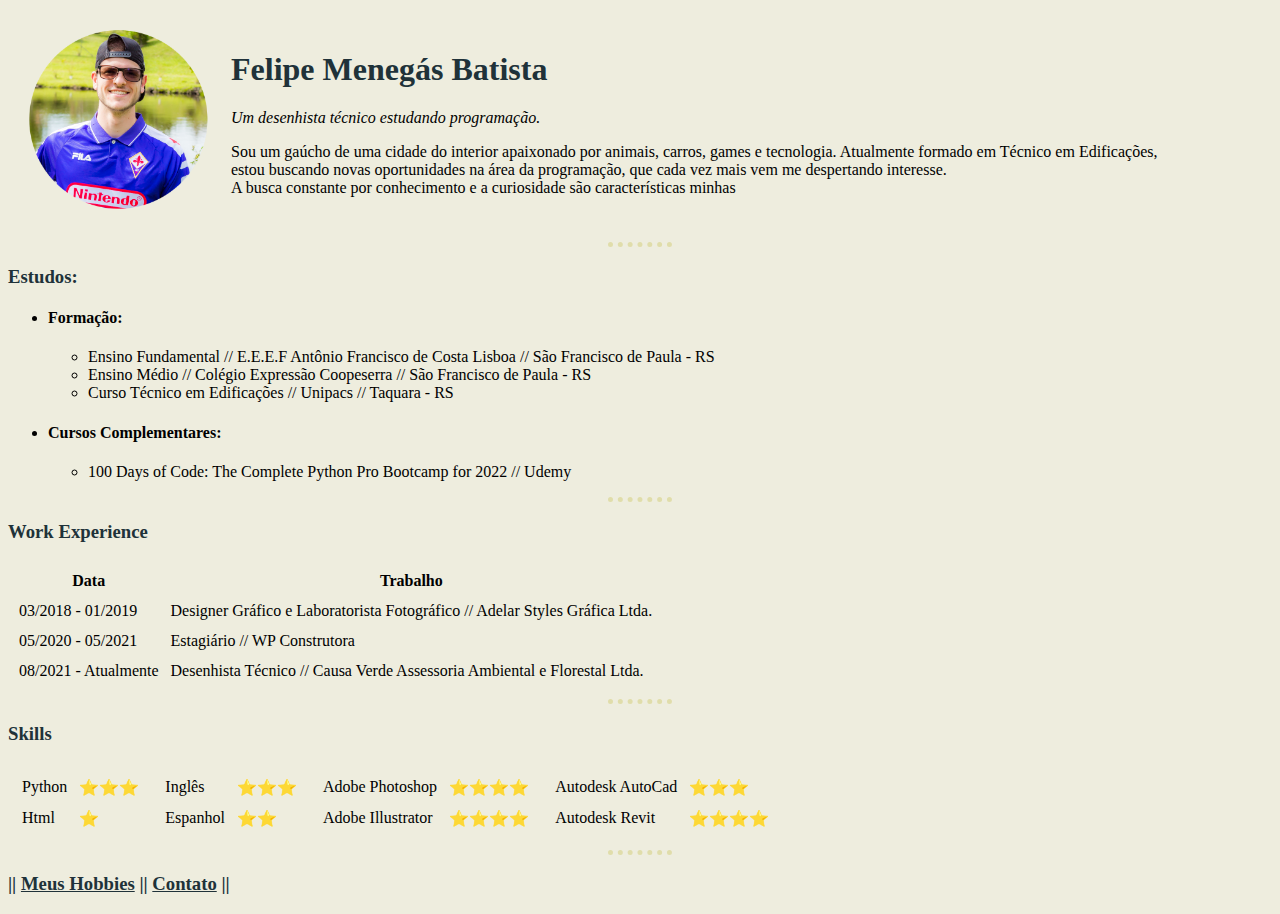
<file: index.html>
<!doctype html>
<html lang="en">
    <head>
        <meta charset="UTF-8">
        <meta name="viewport"
              content="width=device-width, user-scalable=no, initial-scale=1.0, maximum-scale=1.0, minimum-scale=1.0">
        <meta http-equiv="X-UA-Compatible" content="ie=edge">
        <title>Felipe's Resume</title>
        <link rel="stylesheet" href="./CSS/styles.css">
    </head>
    <body>
        <! ––Cabeçalho-- !>
        <table cellspacing="20">
            <tr>
                <td><img src="./images/IMG_3119.png"
            alt="Felipe's profile picture" width="180" height="180"></td>
                <td><h1>Felipe Menegás Batista</h1>

                    <p><em>Um desenhista técnico estudando programação.</em></p>
                    <p>Sou um gaúcho de uma cidade do interior apaixonado por animais, carros, games e tecnologia. Atualmente formado em Técnico em Edificações,<br>
                        estou buscando novas oportunidades na área da programação, que cada vez mais vem me despertando interesse.
                        <br>A busca constante por conhecimento e a curiosidade são características minhas</p></td>
            </tr>
        </table>

        <hr>
        <h3>Estudos:</h3>
        <ul>
            <li><h4>Formação:</h4></li>
                <ul>
                    <li>Ensino Fundamental // E.E.E.F Antônio Francisco de Costa Lisboa // São Francisco de Paula - RS</li>
                    <li>Ensino Médio // Colégio Expressão Coopeserra // São Francisco de Paula - RS</li>
                    <li>Curso Técnico em Edificações // Unipacs // Taquara - RS</li>
                </ul>
            <li><h4>Cursos Complementares:</h4></li>
                <ul>
                    <li>100 Days of Code: The Complete Python Pro Bootcamp for 2022 // Udemy</li>
                </ul>
        </ul>

        <hr>
        <h3>Work Experience</h3>
        <table cellspacing="10">
            <thead>
                <tr>
                    <th>Data</th>
                    <th>Trabalho</th>
                </tr>
            </thead>
            <tbody>
                <tr>
                    <td>03/2018 - 01/2019</td>
                    <td>Designer Gráfico e Laboratorista Fotográfico // Adelar Styles Gráfica Ltda.</td>
                </tr>
                <tr>
                    <td>05/2020 - 05/2021</td>
                    <td>Estagiário // WP Construtora</td>
                </tr>
                <tr>
                    <td>08/2021 - Atualmente</td>
                    <td>Desenhista Técnico // Causa Verde Assessoria Ambiental e Florestal Ltda.</td>
                </tr>
            </tbody>
            <tfoot>

            </tfoot>
        </table>

        <hr>
        <h3>Skills</h3>
        <table>
            <tr>
                <td>
                    <table cellspacing="10">
                        <tr>
                            <td>Python</td>
                            <td>⭐⭐⭐</td>
                        </tr>
                        <tr>
                            <td>Html</td>
                            <td>⭐</td>
                        </tr>
                    </table>
                </td>
                <td>
                    <table cellspacing="10">
                        <tr>
                            <td>Inglês</td>
                            <td>⭐⭐⭐</td>
                        </tr>
                        <tr>
                            <td>Espanhol</td>
                            <td>⭐⭐</td>
                        </tr>
                    </table>
                </td>
                <td>
                    <table cellspacing="10">
                        <tr>
                            <td>Adobe Photoshop</td>
                            <td>⭐⭐⭐⭐</td>
                        </tr>
                        <tr>
                            <td>Adobe Illustrator</td>
                            <td>⭐⭐⭐⭐</td>
                        </tr>
                    </table>
                </td>
                <td>
                    <table cellspacing="10">
                        <tr>
                            <td>Autodesk AutoCad</td>
                            <td>⭐⭐⭐</td>
                        </tr>
                        <tr>
                            <td>Autodesk Revit</td>
                            <td>⭐⭐⭐⭐</td>
                        </tr>
                    </table>
                </td>
            </tr>
        </table>

        <hr>
        <h3>|| <a href="hobbies.html">Meus Hobbies</a> ||
        <a href="contact.html">Contato</a> ||</h3>

    </body>
</html>
</file>
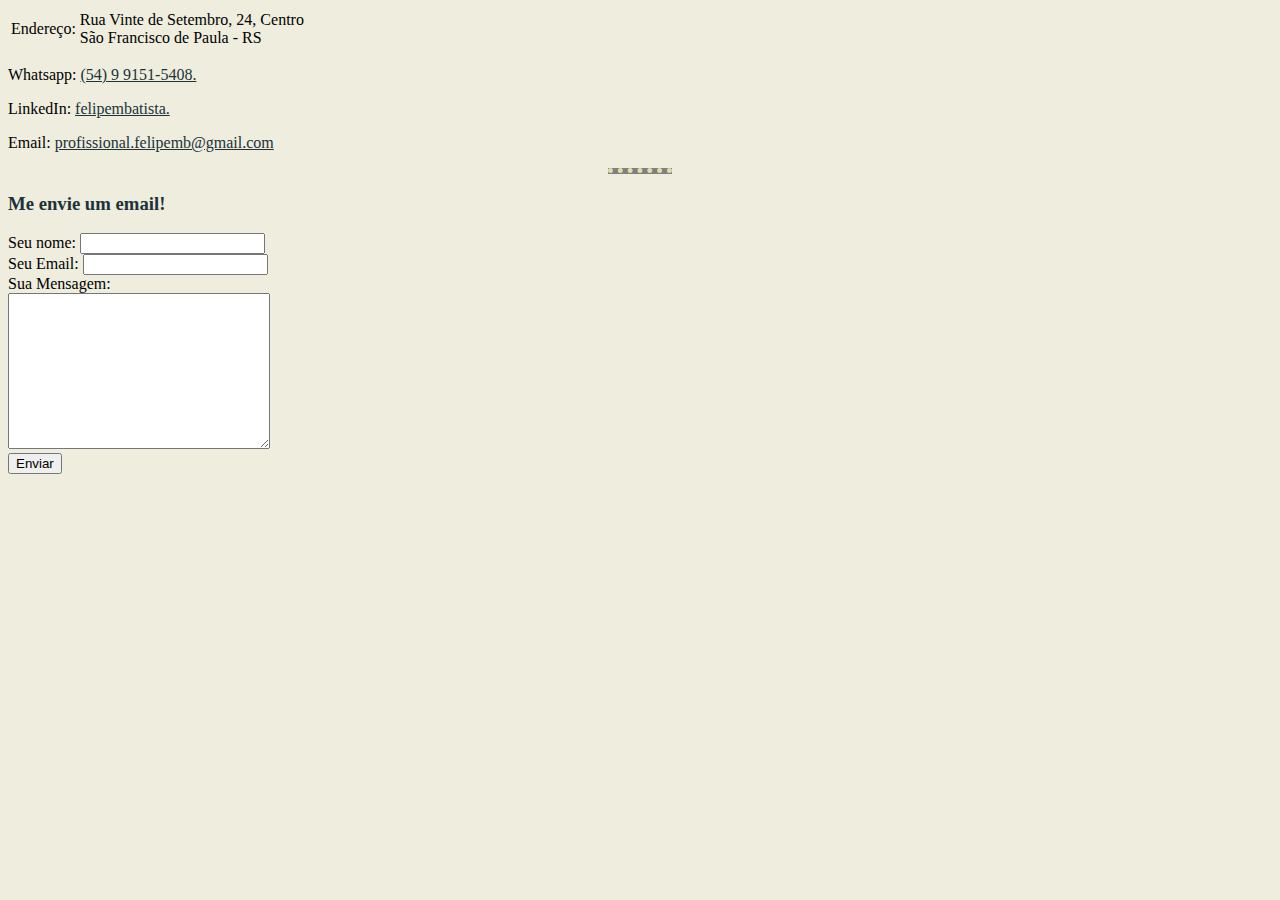
<file: contact.html>
<!doctype html>
<html lang="en">
    <head>
        <meta charset="UTF-8">
        <meta name="viewport"
              content="width=device-width, user-scalable=no, initial-scale=1.0, maximum-scale=1.0, minimum-scale=1.0">
        <meta http-equiv="X-UA-Compatible" content="ie=edge">
        <title>Contact me</title>
        <link rel="stylesheet" href="./CSS/styles.css">
    </head>
    <body>
        <table>
            <tr>
                <td>Endereço:</td>
                <td>Rua Vinte de Setembro, 24, Centro <br> São Francisco de Paula - RS</td>
            </tr>
        </table>
        <p>Whatsapp: <a href="https://wa.me/+5554991515408">(54) 9 9151-5408.</a></p>
        <p>LinkedIn: <a href="https://www.linkedin.com/in/felipembatista/">felipembatista.</a></p>
        <p>Email: <a href="mailto:profissional.felipemb@gmail.com">profissional.felipemb@gmail.com</a></p>

        <hr size="3" noshade="0">
        <h3>Me envie um email!</h3>
        <form action="mailto:profissional.felipemb@gmail.com" method="post" enctype="text/plain">
            <label>Seu nome:</label>
            <input type="text" name="YourName"><br>
            <label>Seu Email:</label>
            <input type="email" name="YourEmail"><br>
            <label>Sua Mensagem:</label><br>
            <textarea name="YourMessage" cols="30" rows="10"></textarea><br>
            <input type="submit" value="Enviar">
        </form>
    </body>
</html>
</file>
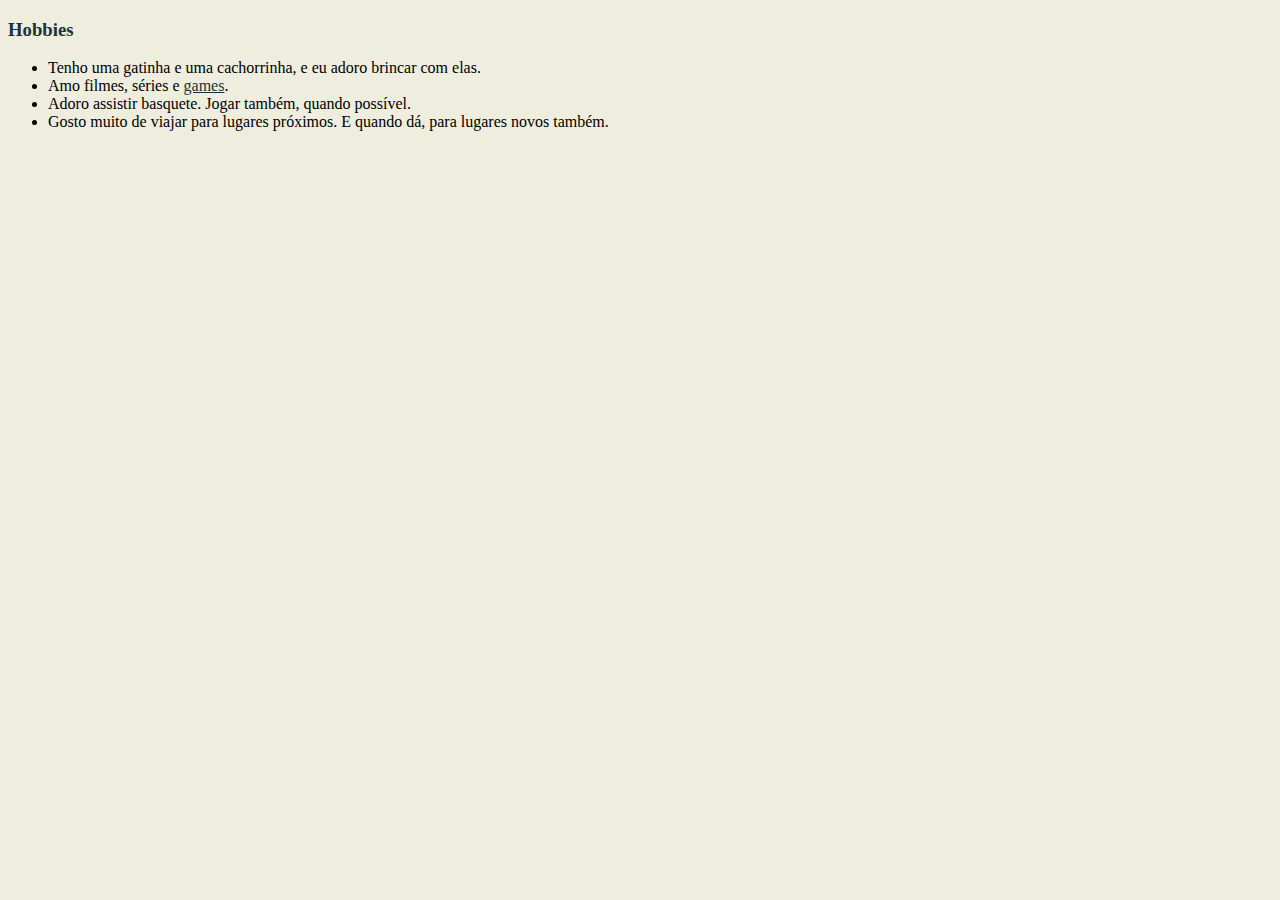
<file: hobbies.html>
<!doctype html>
<html lang="en">
    <head>
        <meta charset="UTF-8">
        <meta name="viewport"
              content="width=device-width, user-scalable=no, initial-scale=1.0, maximum-scale=1.0, minimum-scale=1.0">
        <meta http-equiv="X-UA-Compatible" content="ie=edge">
        <title>My Hobbies</title>
        <link rel="stylesheet" href="./CSS/styles.css">
    </head>
    <body>
        <h3>Hobbies</h3>
        <ul>
            <li>Tenho uma gatinha e uma cachorrinha, e eu adoro brincar com elas.</li>
            <li>Amo filmes, séries e <a href="https://steamcommunity.com/id/blocoestrutural/">games</a>.</li>
            <li>Adoro assistir basquete. Jogar também, quando possível.</li>
            <li>Gosto muito de viajar para lugares próximos. E quando dá, para lugares novos também.</li>
        </ul>
    </body>
</html>
</file>
<file: CSS/styles.css>
body {
    background-color: #EEEDDE;
}

hr {
    border-style: none;
    border-top-style: dotted;
    width: 5%;
    border-color: #E0DDAA;
    border-width: 5px;
}

h1 {
    color: #203239;
}

h3 {
    color: #203239;
}

a {
    color: #203239;
}
</file>
